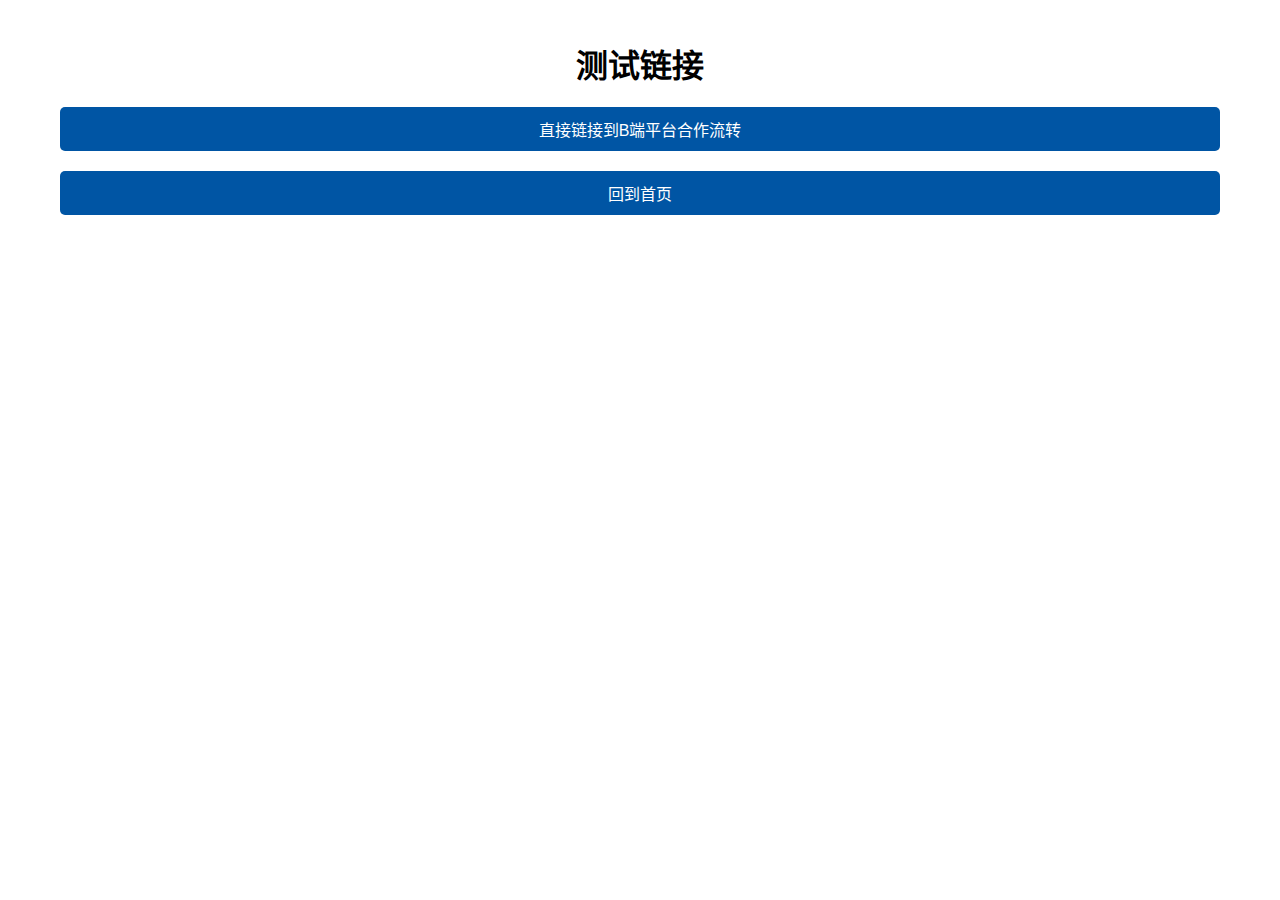
<file: test.html>
<!DOCTYPE html>
<html lang="zh-CN">
<head>
    <meta charset="UTF-8">
    <meta name="viewport" content="width=device-width, initial-scale=1.0">
    <title>测试链接</title>
    <style>
        body {
            font-family: Arial, sans-serif;
            margin: 40px;
            text-align: center;
        }
        a {
            display: block;
            margin: 20px;
            padding: 10px;
            background-color: #0055a4;
            color: white;
            text-decoration: none;
            border-radius: 5px;
        }
    </style>
</head>
<body>
    <h1>测试链接</h1>
    <a href="cases/b2b.html">直接链接到B端平台合作流转</a>
    <a href="index.html">回到首页</a>
</body>
</html>
</file>
